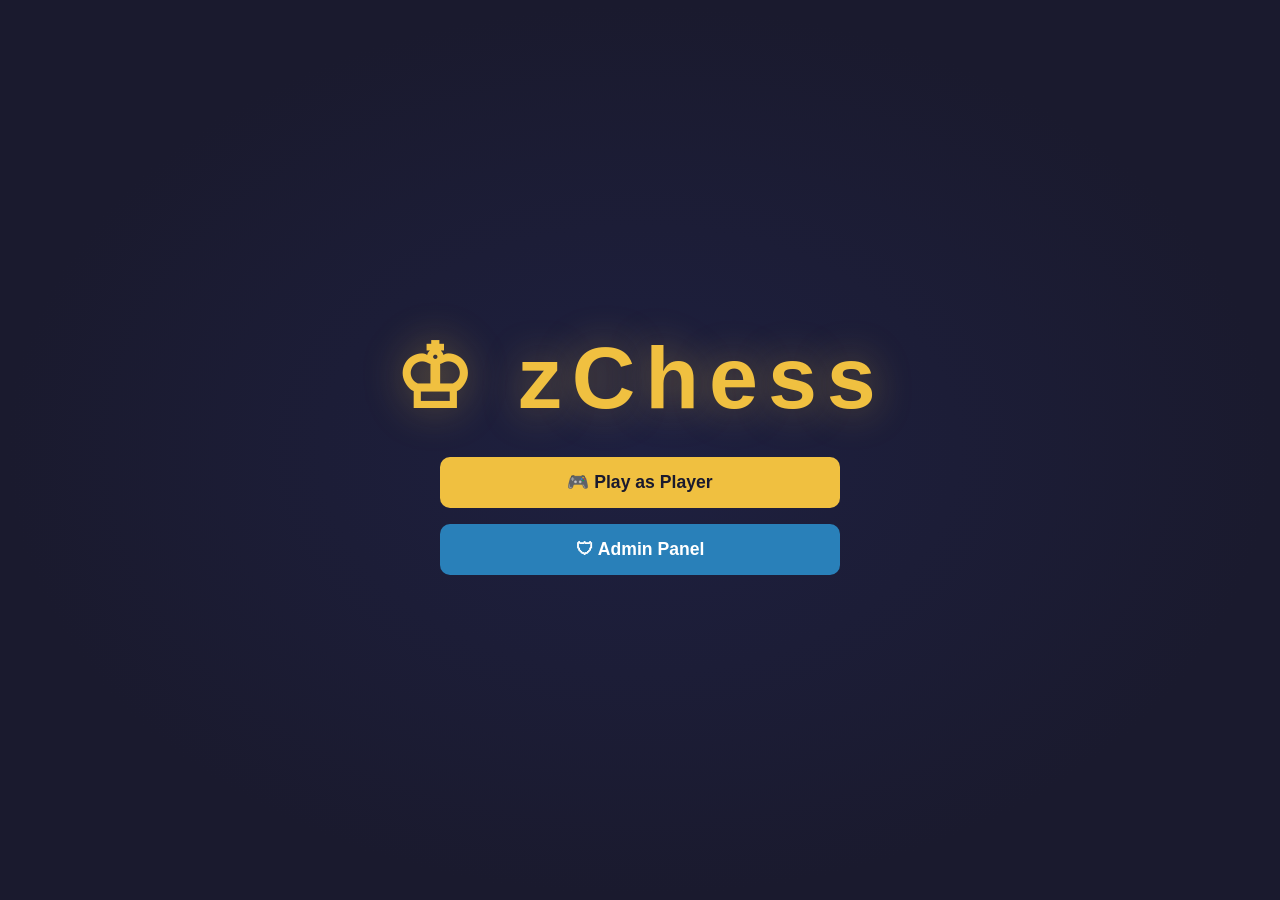
<file: target/classes/static/chess.html>
<!DOCTYPE html>
<html lang="en">
<head>
    <meta charset="UTF-8">
    <meta name="viewport" content="width=device-width, initial-scale=1.0">
    <title>zChess</title>
    <link rel="stylesheet" href="chess.css">
</head>
<body>

<!-- ROLE -->
<div id="roleScreen" class="center">
    <h1>♔ zChess</h1>
    <button class="btn btn-gold" onclick="selectRole('player')">🎮 Play as Player</button>
    <button class="btn btn-blue" onclick="selectRole('admin')">🛡 Admin Panel</button>
</div>

<!-- PLAYER LOGIN -->
<div id="playerLoginScreen" class="center hidden">
    <h2>Player Login</h2>
    <input id="playerUsername" placeholder="Username" autocomplete="off">
    <input id="playerPassword" type="password" placeholder="Password">
    <button class="btn btn-gold"  onclick="login()">Login</button>
    <div class="divider">── New here? ──</div>
    <button class="btn btn-green" onclick="showScreen('registerScreen')">Register Account</button>
    <button class="btn btn-grey"  onclick="showScreen('roleScreen')">← Back</button>
</div>

<!-- ADMIN LOGIN -->
<div id="adminLoginScreen" class="center hidden">
    <h2>Admin Login</h2>
    <input id="adminUsername" placeholder="Admin Username" autocomplete="off">
    <input id="adminPassword" type="password" placeholder="Password">
    <button class="btn btn-gold" onclick="loginAdmin()">Login</button>
    <button class="btn btn-grey" onclick="showScreen('roleScreen')">← Back</button>
    <p style="color:#444;font-size:0.9rem;text-align:center">Admin accounts managed by system administrator</p>
</div>

<!-- REGISTER -->
<div id="registerScreen" class="center hidden">
    <h2>Create Account</h2>
    <input id="regUsername" placeholder="Username" autocomplete="off">
    <input id="regPassword" type="password" placeholder="Password">
    <input id="regConfirm"  type="password" placeholder="Confirm Password">
    <button class="btn btn-green" onclick="register()">Register</button>
    <button class="btn btn-grey"  onclick="showScreen('playerLoginScreen')">← Back to Login</button>
</div>

<!-- GAME SCREEN -->
<div id="gameScreen" class="hidden">

    <!-- TOP BAR -->
    <div class="top-bar">
        <h2 id="turn">Turn: White</h2>
        <div class="user-info">
            <span class="username-lbl" id="usernameLabel">👤</span>
            <span class="rating-badge">⭐ <span id="ratingDisplay">1000</span></span>
            <button class="signout-btn" onclick="signOut()">⏏ Sign Out</button>
        </div>
    </div>

    <!-- GAME BODY -->
    <div class="game-body">

        <!-- BOARD SECTION -->
        <div class="board-section">

            <!-- Black player label -->
            <div class="player-label" id="blackLabel">♚ Black</div>

            <!-- TURN BANNER - directly above board -->
            <div class="turn-banner turn-white" id="turnBanner">● White's Turn</div>

            <!-- Board + coordinates -->
            <div class="board-wrapper">
                <div class="rank-col" id="rankCol"></div>
                <div class="board-col-wrap">
                    <div id="board"></div>
                    <div class="file-row" id="fileRow"></div>
                </div>
            </div>

            <!-- White player label -->
            <div class="player-label active" id="whiteLabel">♔ White (You)</div>
        </div>

        <!-- SIDE PANEL -->
        <div class="side">
            <div>
                <h3>White Moves</h3>
                <ul class="move-list" id="whiteHistory"></ul>
            </div>
            <div>
                <h3>Black Moves</h3>
                <ul class="move-list" id="blackHistory"></ul>
            </div>
            <div class="btn-row">
                <button class="btn-sm btn-reset" onclick="resetGame()">↺ Reset</button>
                <button class="btn-sm btn-undo"  onclick="undoMove()">↩ Undo</button>
            </div>
            <div class="timer-card">
                <h3>Timer</h3>
                <div class="timer-row active" id="whiteTimerRow">♔ White <span id="whiteTimer">10:00</span></div>
                <div class="timer-row"        id="blackTimerRow">♚ Black <span id="blackTimer">10:00</span></div>
            </div>
        </div>

    </div>
</div>

<!-- GAME OVER MODAL -->
<div id="gameOverModal" class="modal-overlay hidden">
    <div class="modal">
        <span class="result-icon" id="resultIcon">♔</span>
        <h2 id="resultTitle">Game Over</h2>
        <p class="result-msg"    id="resultMsg"></p>
        <p class="rating-change" id="ratingChange"></p>
        <div class="modal-btns">
            <button class="modal-btn modal-btn-gold" onclick="resetGame()">Play Again</button>
            <button class="modal-btn modal-btn-grey" onclick="signOut()">Sign Out</button>
        </div>
    </div>
</div>

<script src="chess.js"></script>
</body>
</html>
</file>
<file: target/classes/static/chess.css>
*, *::before, *::after { box-sizing: border-box; margin: 0; padding: 0; }
html, body { width: 100vw; height: 100vh; overflow: hidden; background: #1a1a2e; color: #eee; font-family: 'Segoe UI', Tahoma, sans-serif; }
.hidden { display: none !important; }

/* ── AUTH SCREENS ── */
.center {
    display: flex; flex-direction: column; align-items: center; justify-content: center;
    width: 100vw; height: 100vh; gap: 16px; padding: 30px 20px;
    background: radial-gradient(ellipse at center, #1e2040 0%, #1a1a2e 70%);
}
.center h1 { font-size: clamp(3rem,10vw,5.5rem); color: #f0c040; letter-spacing: 10px; text-shadow: 0 0 40px rgba(240,192,64,0.4); margin-bottom: 12px; }
.center h2 { font-size: clamp(1.4rem,4vw,2rem); color: #f0c040; margin-bottom: 8px; }
.center input {
    width: min(400px,88vw); padding: 15px 20px; border-radius: 10px;
    border: 1.5px solid #3a3a5e; background: #22223a; color: #eee; font-size: 1.05rem;
    transition: border-color 0.2s;
}
.center input:focus { outline: none; border-color: #f0c040; }
.center input::placeholder { color: #555; }
.btn { width: min(400px,88vw); padding: 15px; border-radius: 10px; border: none; cursor: pointer; font-size: 1.1rem; font-weight: 700; transition: transform 0.15s, filter 0.15s; }
.btn:hover { transform: translateY(-2px); filter: brightness(1.1); }
.btn-gold  { background: #f0c040; color: #1a1a2e; }
.btn-green { background: #27ae60; color: #fff; }
.btn-blue  { background: #2980b9; color: #fff; }
.btn-grey  { background: #2e2e4a; color: #aaa; border: 1px solid #3a3a5e; }
.divider   { color: #444; font-size: 0.9rem; letter-spacing: 2px; }

/* ── TOP BAR ── */
.top-bar {
    display: flex; align-items: center; justify-content: space-between; flex-wrap: wrap;
    gap: 8px; background: #16213e; padding: 10px 24px;
    border-bottom: 2px solid #f0c040; flex-shrink: 0; min-height: 52px; width: 100%;
}
.top-bar h2 { font-size: clamp(1.1rem,2.5vw,1.5rem); color: #f0c040; font-weight: 700; }
.user-info  { display: flex; align-items: center; gap: 12px; flex-wrap: wrap; }
.username-lbl { color: #ddd; font-size: clamp(0.95rem,2vw,1.15rem); font-weight: 600; }
.rating-badge { background: #f0c040; color: #1a1a2e; padding: 5px 16px; border-radius: 20px; font-weight: 700; font-size: clamp(0.95rem,2vw,1.15rem); }
.signout-btn { padding: 7px 16px; background: #c0392b; color: #fff; border: none; border-radius: 8px; cursor: pointer; font-size: clamp(0.9rem,1.8vw,1rem); font-weight: 700; transition: filter 0.15s; }
.signout-btn:hover { filter: brightness(1.2); }

/* ── GAME SCREEN ── */
#gameScreen { display: flex; flex-direction: column; width: 100vw; height: 100vh; overflow: hidden; }
.game-body  { flex: 1; display: flex; align-items: center; justify-content: center; gap: 28px; padding: 12px 20px; overflow: hidden; min-height: 0; }

/* ── BOARD SECTION ── */
.board-section { display: flex; flex-direction: column; align-items: center; }

.player-label { font-size: 0.95rem; color: #777; letter-spacing: 2px; text-transform: uppercase; font-weight: 700; padding: 4px 0; transition: color 0.3s; }
.player-label.active { color: #6dbf67; }

/* TURN BANNER - above board */
.turn-banner {
    padding: 8px 20px; border-radius: 8px; font-weight: 700;
    font-size: 1rem; letter-spacing: 1px; margin: 6px 0;
    width: 100%; text-align: center; transition: background 0.3s, color 0.3s;
}
.turn-white { background: #2a3a2a; color: #6dbf67; border: 1px solid #6dbf6755; }
.turn-black { background: #1a1a1a; color: #f0c040; border: 1px solid #f0c04055; }

/* ── BOARD WITH COORDS ── */
.board-wrapper    { display: flex; flex-direction: row; align-items: flex-start; }
.rank-col         { display: flex; flex-direction: column; padding-right: 5px; padding-bottom: 22px; }
.rank-lbl         { display: flex; align-items: center; justify-content: flex-end; color: #a0a0b0; font-size: 0.75rem; font-weight: 600; font-family: 'Courier New', monospace; user-select: none; }
.board-col-wrap   { display: flex; flex-direction: column; }
.file-row         { display: flex; flex-direction: row; padding-top: 4px; }
.file-lbl         { text-align: center; color: #a0a0b0; font-size: 0.75rem; font-weight: 600; font-family: 'Courier New', monospace; user-select: none; }

#board {
    display: grid; grid-template-columns: repeat(8,1fr);
    border: 2px solid #7a5c2e;
    box-shadow: 0 8px 40px rgba(0,0,0,0.7), 0 0 0 4px #2a1a0a;
    contain: strict; flex-shrink: 0;
}

/* ── SQUARES ── */
.square { display: flex; align-items: center; justify-content: center; cursor: pointer; position: relative; }
.light  { background: #f0d9b5; }
.dark   { background: #b58863; }
.selected { background: #7fc97f !important; }

.dot::after {
    content:''; position:absolute; width:30%; height:30%;
    border-radius:50%; background:rgba(20,140,20,0.45);
    pointer-events:none; z-index:2;
}
.capture-ring { outline: 4px solid rgba(20,140,20,0.6); outline-offset: -4px; }

.piece { position:absolute; width:86%; height:86%; object-fit:contain; pointer-events:none; user-select:none; filter:drop-shadow(1px 2px 3px rgba(0,0,0,0.5)); z-index:1; }

/* ── SIDE PANEL ── */
.side { display:flex; flex-direction:column; gap:14px; width:260px; flex-shrink:0; }
.side h3 { color:#f0c040; font-size:0.78rem; text-transform:uppercase; letter-spacing:2.5px; border-bottom:1px solid #2a2a4e; padding-bottom:5px; margin-bottom:3px; }
.move-list { list-style:none; max-height:90px; overflow-y:auto; scrollbar-width:thin; scrollbar-color:#333 transparent; }
.move-list li { padding:2px 5px; font-size:0.85rem; color:#bbb; font-family:'Courier New',monospace; }
.move-list li:last-child { color:#f0d060; font-weight:700; }

.btn-row { display:flex; gap:8px; }
.btn-sm  { flex:1; padding:11px 4px; border:none; border-radius:8px; cursor:pointer; font-weight:700; font-size:0.92rem; transition:filter 0.15s; }
.btn-sm:hover { filter:brightness(1.15); }
.btn-reset { background:#27ae60; color:#fff; }
.btn-undo  { background:#c0392b; color:#fff; }

.timer-card { background:#16213e; border-radius:10px; padding:12px 16px; border:1px solid #2a2a4e; }
.timer-card h3 { margin-bottom:8px; }
.timer-row { display:flex; justify-content:space-between; align-items:center; padding:7px 0; font-size:0.92rem; color:#777; border-bottom:1px solid #2a2a3a; transition:color 0.3s; }
.timer-row:last-child { border-bottom:none; }
.timer-row span { font-weight:700; font-size:1.1rem; font-family:'Courier New',monospace; color:#f0c040; }
.timer-row.active      { color:#eee; }
.timer-row.active span { color:#6dbf67; }
.timer-row.low span    { color:#e74c3c !important; animation:blink 0.8s infinite; }
@keyframes blink { 0%,100%{opacity:1;} 50%{opacity:0.3;} }

/* ── TOAST NOTIFICATION ── */
.toast {
    position: fixed; bottom: 30px; left: 50%; transform: translateX(-50%);
    background: #2a2a3e; color: #eee; padding: 12px 28px;
    border-radius: 10px; font-size: 1rem; font-weight: 600;
    z-index: 300; display: none;
    box-shadow: 0 4px 20px rgba(0,0,0,0.5);
    border: 1px solid #3a3a5e;
    max-width: 90vw; text-align: center;
}
.toast.error { background: #3a1a1a; border-color: #c0392b; color: #e74c3c; }

/* ── MODAL ── */
.modal-overlay { position:fixed; inset:0; background:rgba(0,0,0,0.85); display:flex; align-items:center; justify-content:center; z-index:200; animation:fadeIn 0.25s ease; }
@keyframes fadeIn { from{opacity:0;} to{opacity:1;} }
.modal { background:#16213e; border:2px solid #f0c040; border-radius:20px; padding:44px 40px; text-align:center; width:min(440px,92vw); animation:popUp 0.35s cubic-bezier(0.34,1.56,0.64,1); }
@keyframes popUp { from{transform:scale(0.6);opacity:0;} to{transform:scale(1);opacity:1;} }
.modal .result-icon  { font-size:5rem; display:block; margin-bottom:12px; }
.modal h2            { font-size:2.2rem; color:#f0c040; margin-bottom:10px; }
.modal .result-msg   { color:#ccc; font-size:1rem; margin-bottom:8px; }
.modal .rating-change { font-size:1.15rem; font-weight:700; margin-bottom:24px; color:#6dbf67; min-height:1.6rem; }
.modal .rating-change.negative { color:#e74c3c; }
.modal-btns { display:flex; gap:12px; justify-content:center; }
.modal-btn  { padding:12px 28px; border:none; border-radius:10px; cursor:pointer; font-weight:700; font-size:1rem; transition:filter 0.15s; }
.modal-btn:hover { filter:brightness(1.1); }
.modal-btn-gold { background:#f0c040; color:#1a1a2e; }
.modal-btn-grey { background:#2e2e4a; color:#aaa; border:1px solid #3a3a5e; }

/* ── MOBILE ── */
@media (max-width:700px) {
    html,body { overflow-y:auto; height:auto; }
    #gameScreen { height:auto; overflow:visible; }
    .game-body  { flex-direction:column; align-items:center; overflow:visible; padding:10px; }
    .side       { width:95vw; flex-direction:row; flex-wrap:wrap; gap:10px; }
    .side > div { flex:1 1 48%; min-width:130px; }
    .btn-row    { flex:1 1 100%; }
    .timer-card { flex:1 1 100%; }
}
</file>
